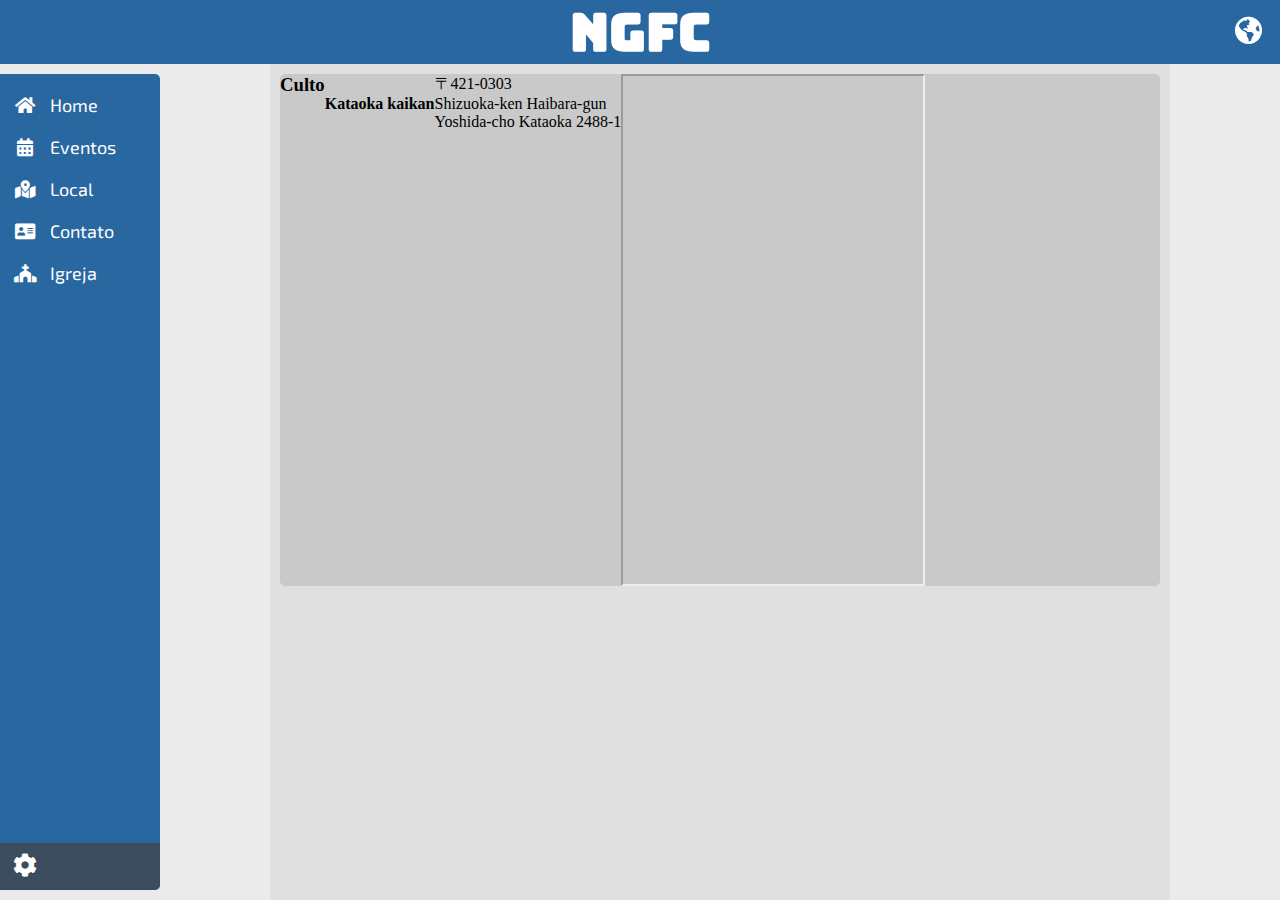
<file: place.html>
<!DOCTYPE html>
<html lang="ja">
    <head>
        <meta charset="UTF-8">
        <meta name="viewport" content="width=device-width, initial-scale=1.0">
        <meta http-equiv="X-UA-Compatible" content="ie=edge">
        <title>FOURSQUARE CHURCH</title>
        <link rel="stylesheet" href="stylesheet.css">
        <link rel="stylesheet" href="responsive.css">
        <link rel="stylesheet" href="https://use.fontawesome.com/releases/v5.6.1/css/all.css">
        <link rel="preconnect" href="https://fonts.gstatic.com"> 
        <link href="https://fonts.googleapis.com/css2?family=Exo+2:wght@800&family=Titillium+Web:wght@900&display=swap" rel="stylesheet">
        <link href="https://fonts.googleapis.com/css2?family=Bungee&display=swap" rel="stylesheet">
    </head>
    <body>
        <header>
            <input id="menu" type="checkbox">
            <label for="menu" class="header-btn">
                <div class="open"><label for="menu" class="fas fa-bars"></label></div>
                <div class="close"><label for="menu" class="fas fa-times"></label></div>
            </label>
            <div class="header-title">
                <h1 class="bungee">NGFC</h1>
            </div>
            <div class="header-btn">
                <div class="lang"><label class="fas fa-globe-americas"></label></div>
            </div>
            <div class="bar">
                <div for="menu" class="nav exo2">
                    <a href="/foursquarechurch/index" class="btn"><i class="fas fa-home"></i>Home</a>
                    <a href="/foursquarechurch/events" class="btn"><i class="fas fa-calendar-alt"></i>Eventos</a>
                    <a href="/foursquarechurch/place" class="btn"><i class="fas fa-map-marked-alt"></i>Local</a>
                    <a href="/foursquarechurch/contact" class="btn"><i class="fas fa-address-card"></i>Contato</a>
                    <a href="/foursquarechurch/church" class="btn"><i class="fas fa-church"></i>Igreja</a>
                </div>
            </div>
        </header>
        <main>
            <div class="side-bar">
                <div class="nav exo2">
                    <a href="/foursquarechurch/index" class="btn"><i class="fas fa-home"></i>Home</a>
                    <a href="/foursquarechurch/events" class="btn"><i class="fas fa-calendar-alt"></i>Eventos</a>
                    <a href="/foursquarechurch/place" class="btn"><i class="fas fa-map-marked-alt"></i>Local</a>
                    <a href="/foursquarechurch/contact" class="btn"><i class="fas fa-address-card"></i>Contato</a>
                    <a href="/foursquarechurch/church" class="btn"><i class="fas fa-church"></i>Igreja</a>
                </div>
                <div class="side-bottom">
                    <label for=""><i class="fas fa-cog"></i></label>
                </div>
            </div>
            <div class="main-bg">
                <div class="main">
                    <div class="card">
                        <h3>Culto</h3>
                        <h4>Kataoka kaikan</h4>
                        <p>〒421-0303<br>Shizuoka-ken Haibara-gun<br>Yoshida-cho Kataoka 2488-1</p>
                        <iframe src="https://www.google.com/maps/embed?pb=!1m14!1m8!1m3!1d1121.1294710820744!2d138.25033047172502!3d34.77637035118537!3m2!1i1024!2i768!4f13.1!3m3!1m2!1s0x601a44a60ce80b9d%3A0xbcd87387baf5618e!2z54mH5bKh5Lya6aSo77yI54mH5bKh5Yy66Ieq5rK75Lya5LqL5YuZ5omA77yJ!5e0!3m2!1spt-BR!2sjp!4v1616168291812!5m2!1spt-BR!2sjp" allowfullscreen="" loading="lazy"></iframe>
                    </div>
                </div>
            </div>
        </main>
        <footer>

        </footer>
    </body>
</html>
</file>
<file: stylesheet.css>
* {
    box-sizing: border-box;
}

/* Fonts */
.exo2 {
    font-family: 'Exo 2', sans-serif;
}

.bungee {
    font-family: 'Bungee', cursive;
}

html {
    height: 100%;
}

body {
    /* background-color: rgb(70, 70, 70); */
    background-color: rgb(235, 235, 235);
    margin: 0;
    padding: 0;
    display: -webkit-flex;
    flex-direction: column;
}

p {
    margin: 0;
}

/* Header */
    header {
        display: -webkit-flex;
        position: fixed;
        top: 0;
        left: 0;
        z-index: 10;
        align-items: center;
        width: 100%;
        height: 64px;
        background-color: rgb(41, 103, 161);
        margin: 0;
        padding: 0;
        color: white;
    }

    input[type="checkbox"] {
        position: absolute;
        left: -50vw;
    }

    .header-btn {
        display: -webkit-flex;
        justify-content: center;
        align-items: center;
        width: 64px;
        height: 64px;
    }

    .open, .close {
        display: none;
    }

    .lang {
        font-size: 28px;
    }

    /* Header Title */
        .header-title {
            flex: 1;
            height: 100%;
            margin: 0;
            padding: 0;
        }

        .header-title h1 {
            display: -webkit-flex;
            font-size: 52px;
            height: 100%;
            justify-content: center;
            align-items: center;
            margin: 0;
            padding: 0;
        }

    /*  */
    .bar {
        display: none;
        background-color: rgba(82, 82, 82, 0.95);
        position: absolute;
        top: 64px;
        left: 0;
        z-index: 10;
        width: 100vw;
        height: min-content;
    }

    .bar .btn {
        padding: 20px 0;
    }

    .bar a {
        color: white;
        font-size: 21px;
    }

    .bar i {
        text-align: center;
        width: 60px;
        height: 100%;
        margin-left: 10px;
    }

/* main */
main {
    display: -webkit-flex;
    z-index: -10;
    flex-direction: row;
    width: 100%;
}

/* Side Bar */
.side-bar{
    display: -webkit-flex;
    flex-direction: column;
    flex: 1;
    position: fixed;
    top: 64px;
    left: 0;
    bottom: 0;
    background-color: rgb(41, 103, 161);
    z-index: 10;
    width: 160px;
    margin: 10px 0;
    border-radius: 0 5px 5px 0;
}

.side-bar a {
    color: white;
    font-size: 18px;
}

.nav {
    margin: 10px 0;
    flex-direction: column;
    align-items: flex-start;
    height: min-content;
}

.side-bar i {
    text-align: center;
    width: 50px;
    height: 100%;
}

.btn {
    background-color: rgba(255, 255, 255, 0);
    text-decoration: none;
    display: block;
    margin: 0;
    padding: 10px 0;
}

.btn:hover {
    background-color: rgba(255, 255, 255, 0.4);
}

.side-bottom {
    background: rgba(65, 65, 65, 0.7);
    position: absolute;
    bottom: 0;
    width: 100%;
    margin: 0;
    border-radius: 0 0 5px 0;
    padding: 10px 0;
    font-size: 24px;
    color: white;
}

/* Main Contents */
.main-bg {
    display: -webkit-flex;
    position: absolute;
    top: 64px;
    left: 160px;
    right: 0;
    justify-content: center;
}

.main {
    position: relative;
    flex-direction: column;
    /* background-color: rgba(0, 0, 0, 0.2); */
    background-color: rgba(128, 128, 128, 0.1);
    max-width: 900px;
    width: 900px;
    margin: 0 10px;
    min-height: calc(100vh - 64px);
    height: max-content;
    padding: 0 0 10px 0;
}

.heading {
    background-color: rgb(0, 160, 0);
    margin: 0;
    width: 100%;
}

.heading p {
    color: white;
    display: inline-block;
    padding: 10px 0;
}

.heading i {
    text-align: center;
    width: 40px;
    height: 100%;
}

.post {
    /* background-color: rgba(0, 0, 0, 0.5); */
    background-color: rgba(0, 0, 0, 0.1);
    display: -webkit-flex;
    height: auto;
    margin: 10px 10px 0 10px;
    border-radius: 5px;
    padding: 10px;
    color: white;
}

.post-left {
    margin: 0;
    flex: 3;
    display: -webkit-flex;
    flex-direction: column;
}

.post-left .image2 {
    background-color:rgb(41, 103, 161);
    width: 100%;
    height: auto;
    margin: 0;
    padding: 0;
}

.post-left .image2 img {
    display: block;
    width: 100%;
    height: 100%;
    object-fit: cover;
}

.post-left .message {
    overflow: hidden;
    display: -webkit-box;
    -webkit-box-orient: vertical;
    -webkit-line-clamp: 3;
    text-overflow: ellipsis;
    max-width: 100%;
    height: max-content;
    margin: 10px 0;
    padding: 0;
}

.post-right {
    flex: 2;
    margin-left: 10px;
}

.card {
    display: -webkit-flex;
    flex-direction: row;
    /* background-color: rgba(0, 0, 0, 0.5); */
    background-color: rgba(0, 0, 0, 0.1);
    height: 512px;
    margin: 10px;
    padding: 0;
    border-radius: 5px;
}

.card-info {
    display: -webkit-flex;
    flex-direction: column;
    margin: 20px;
}

.card-info h2, h3 {
    margin: 0;
    padding: 0;
}

.card-info p {
    display: -webkit-flex;
    flex: 1;
    align-items: flex-end;
}

.map {
    flex: 1;
    border: 0;
    border-radius: 0 5px 5px 0;
}

.image {
    background-color: indigo;
    height: 100px;
    width:  100px;
    border-radius: 50px;
    margin-top: 20px;
}
</file>
<file: responsive.css>
@media(max-width: 850px) {
    .card {
        flex-direction: column;
    }
    
    .card-info p {
        text-align: end;
        justify-content: flex-end;
    }

    .map {
        border-radius: 0 0 5px 5px;
    }
}

@media(max-width: 690px) {

    /* Header */
    .open {
        display: block;
        font-size: 28px;
    }
    
    input[type="checkbox"]:checked ~ .header-btn .open {
        display: none;
    }

    input[type="checkbox"]:checked ~ .header-btn .close {
        display: block;
        font-size: 32px;
    }

    /* .header-title h1 {
        font-size: 4.5vw;
    } */
    
    input[type="checkbox"]:checked ~ .bar {
        display: block;
    }

    input[type="checkbox"]:checked ~ .nav {
        display: -webkit-flex;
        justify-content: center;
        align-items: space-around;
    }

    /* Main */
    .side-bar{
        display: none;
    }

    .main-bg {
        left: 0;
    }

    .main {
        flex: 1;
    }

    .post-left {
        width: 100%;
    }

    .post-right {
        display: none;
    }
}
</file>
